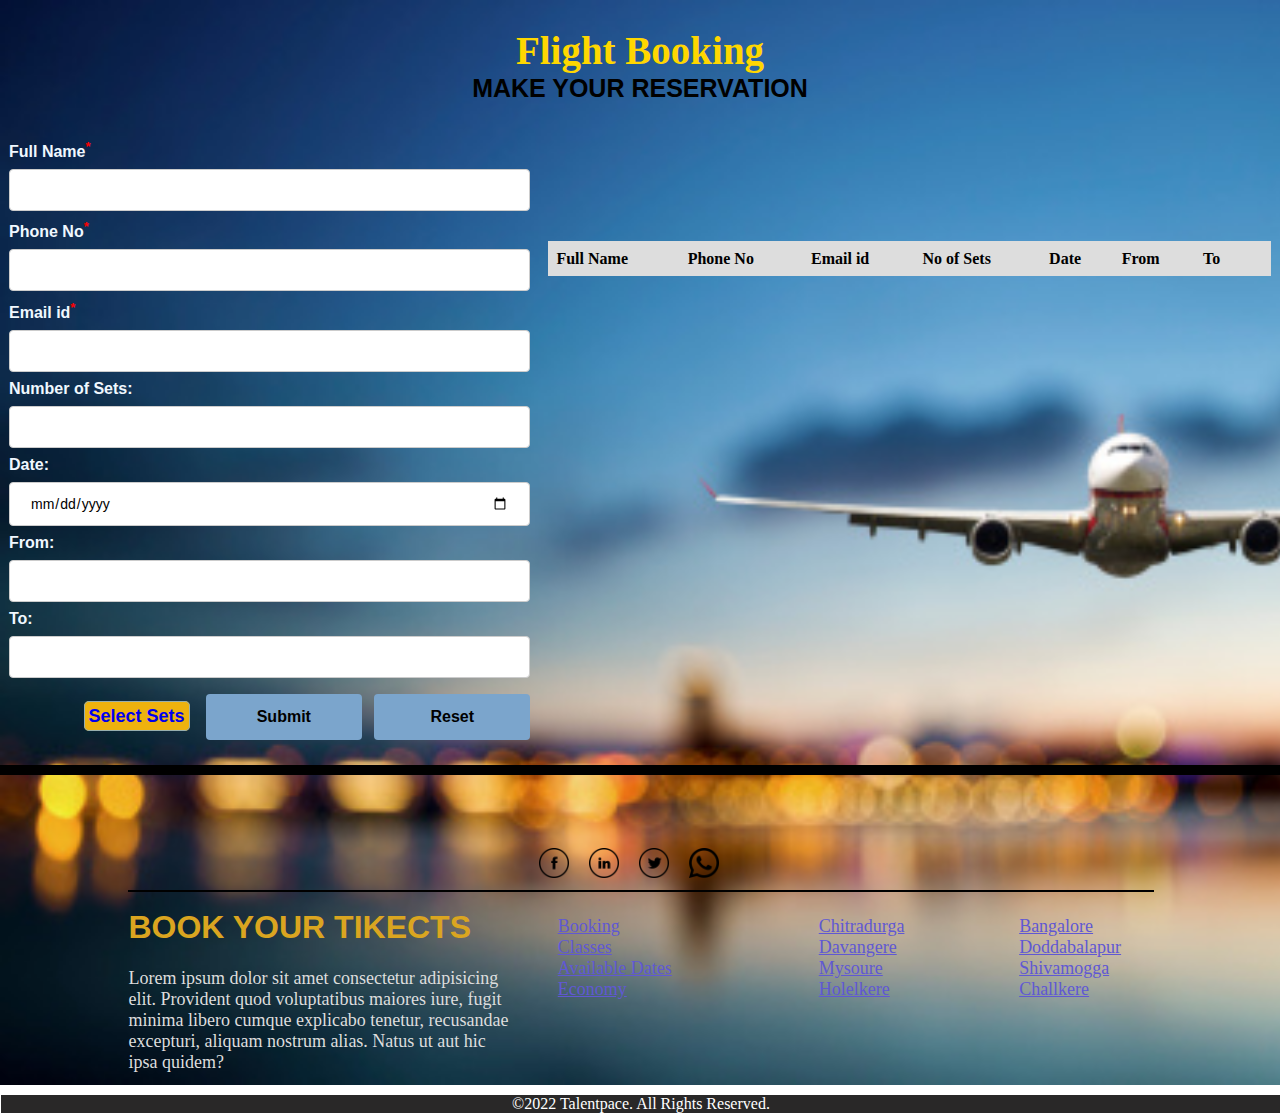
<file: Flight/index.html>
<!DOCTYPE html>
<html lang="en">
<head>
    <meta charset="UTF-8">
    <meta http-equiv="X-UA-Compatible" content="IE=edge">
    <title>HC Airline Ticket Reservation System</title>
    <link href="./index.css" rel="stylesheet">
  </head>
<body>
  <div class="heading">
    <h1>Flight Booking</h1>
    <p>MAKE YOUR RESERVATION</p>
  </div>
  <table>
      <tr>
          <td>
              <form onsubmit="event.preventDefault();onFormSubmit();" autocomplete="off">
                  <div>
                      <label>Full Name<sup style="color: red;">*</sup></label><label class="validation-error hide" id="fullNameValidationError">This field is required.</label>
                      <input type="text" name="fullName" id="fullName" required>
                  </div>
                  <div>
                     <label>Phone No<sup style="color: red;">*</sup></label>
                     <input type="tel" name="number" id="number" maxlength="10"  required>
                  </div>
                  <div>
                     <label>Email id<sup style="color: red;">*</sup></label>
                     <input type="email" name="email" id="email" required>
                  </div>
                  <div>
                      <label>Number of Sets:</label>
                      <input type="number" name="no" id="no" required class="date">
                  </div>
                  <div>
                      <label>Date:</label>
                      <input type="date" name="date" id="date" required>
                  </div>

                  <div>
                      <label>From:</label>
                      <input type="text" name="from" id="from" required>
                  </div>
                  <div>
                      <label>To:</label>
                      <input type="text" name="to" id="to" required>
                  </div>
                  <div  class="form-action-buttons">
                        <a href="./index1.html" target="_parent" class="index1">Select Sets</a>
                        &nbsp;
                      <input type="submit" value="Submit" ondblclick="alert('Your Flight is Succsesfully Booked..')">
                      &nbsp;
                      <input type="submit" value="Reset">
                  </div>
              </form>
          </td>
          <td>
              <table class="list" id="employeeList">
                  <thead>
                      <tr class="list">
                          <th>Full Name</th>
                          <th>Phone No</th>
                          <th>Email id</th>
                          <th>No of Sets</th>
                          <th>Date</th>
                          <th>From</th>
                          <th>To</th>
                          <th class="thead"></th>
                      </tr>
                  </thead>
                  <tbody>

                  </tbody>
              </table>
          </td>
      </tr>
  </table>
  <script src="index.js"></script>
  <hr width="100%" size="10px" color="black">
  <div class="footer">
    <footer>
        <div class="foot-head">
            <li><img src="./facebook.png" alt=""></li>
            <li> <img src="./linkedin.png" alt=""></li>
            <li><img src="./twitter.png" alt=""></li>
            <li><img src="./whatsapp.png" alt=""></li>
        </div>
        <hr color="black" class="hr2">
        <div class="foot-list">
            <ul class="name">
                <h1>
                    BOOK YOUR TIKECTS
                </h1>
                <p>
                    Lorem ipsum dolor sit amet consectetur adipisicing elit. Provident 
                    quod voluptatibus maiores iure, fugit minima libero cumque explicabo
                     tenetur, recusandae excepturi, aliquam nostrum alias. Natus ut aut hic 
                     ipsa quidem?
                </p>
            </ul>
            <ul>
                <li>Booking</li>
                <li>Classes</li>
                <li>Available Dates</li>
                <li>Economy</li>
            </ul>
            <ul>
                <li>Chitradurga</li>
                <li>Davangere</li>
                <li>Mysoure</li>
                <li>Holelkere</li>
            </ul>
            <ul>
                <li>Bangalore</li>
                <li>Doddabalapur</li>
                <li>Shivamogga</li>
                <li>Challkere</li>
            </ul>
        </div>
    </footer>
    <p class="copyright"> &copy;2022 Talentpace. All Rights Reserved.</p>
  </div>
</body>
</html>
</file>
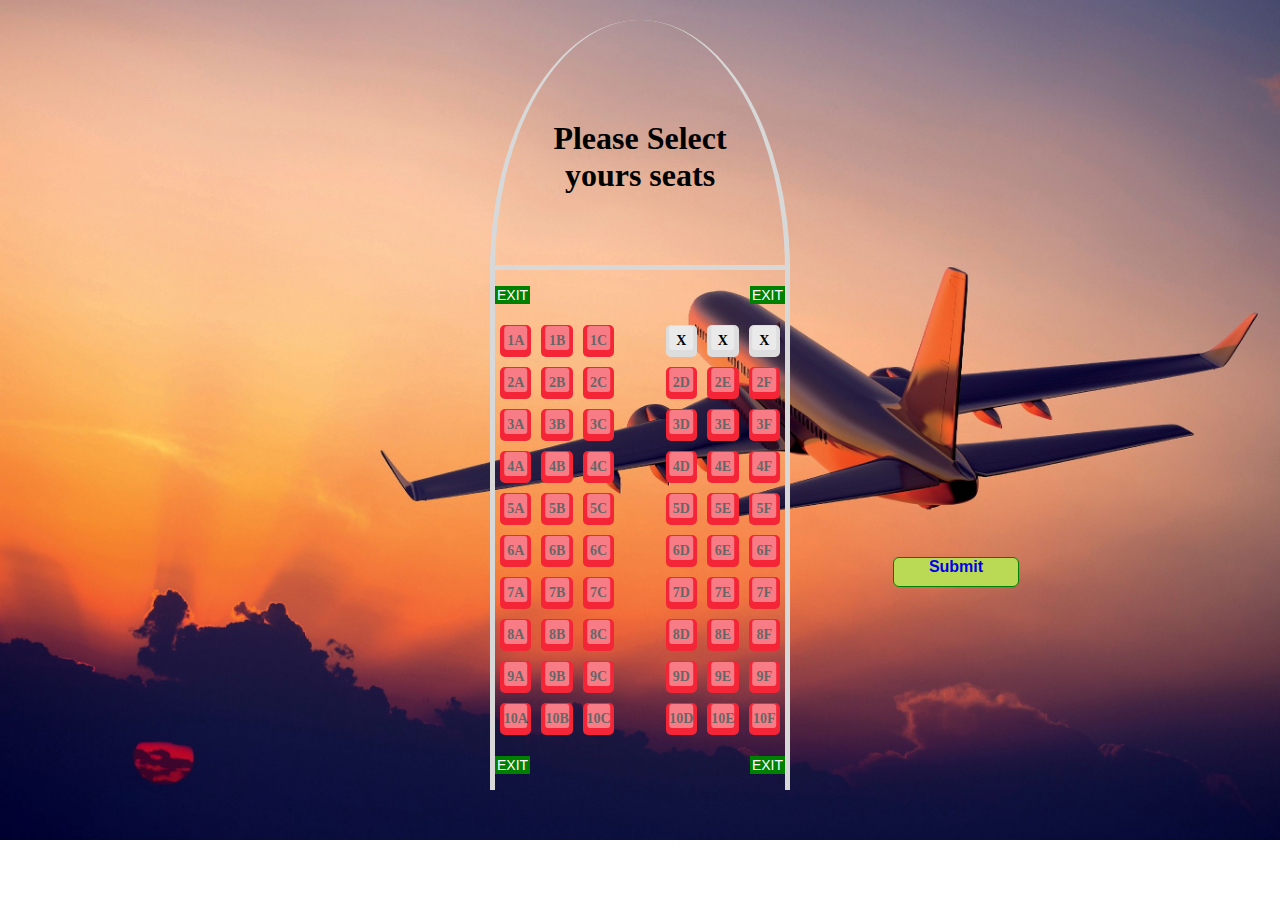
<file: Flight/index1.html>
<!DOCTYPE html>
<html lang="en">
<head>
    <meta charset="UTF-8">
    <meta http-equiv="X-UA-Compatible" content="IE=edge">
    <meta name="viewport" content="width=device-width, initial-scale=1.0">
    <title>BookSets</title>
    <link rel="stylesheet" href="./index1.css">
</head>
<body>
    <div class="plane">
        <div class="cockpit">
          <h1>Please Select yours seats</h1>
        </div>
        <div class="exit exit--front fuselage">

        </div>
        <ol class="cabin fuselage">
          <li class="row row--1">
            <ol class="seats" type="A">
              <li class="seat">
                <input type="checkbox" id="1A" />
                <label for="1A">1A</label>
              </li>
              <li class="seat">
                <input type="checkbox" id="1B" />
                <label for="1B">1B</label>
              </li>
              <li class="seat">
                <input type="checkbox" id="1C" />
                <label for="1C">1C</label>
              </li>
              <!-- Disabled Sets Here Code -->
              <li class="seat">
                <input type="checkbox" disabled id="1D" />
                <label for="1D">Occupied</label>
              </li>
              <li class="seat">
                <input type="checkbox" disabled id="1E" />
                <label for="1E">1E</label>
              </li>
              <li class="seat">
                <input type="checkbox" disabled id="1F" />
                <label for="1F">1F</label>
              </li>
            </ol>
          </li>
          <li class="row row--2">
            <ol class="seats" type="A">
              <li class="seat">
                <input type="checkbox" id="2A" />
                <label for="2A">2A</label>
              </li>
              <li class="seat">
                <input type="checkbox" id="2B" />
                <label for="2B">2B</label>
              </li>
              <li class="seat">
                <input type="checkbox" id="2C" />
                <label for="2C">2C</label>
              </li>
              <li class="seat">
                <input type="checkbox" id="2D" />
                <label for="2D">2D</label>
              </li>
              <li class="seat">
                <input type="checkbox" id="2E" />
                <label for="2E">2E</label>
              </li>
              <li class="seat">
                <input type="checkbox" id="2F" />
                <label for="2F">2F</label>
              </li>
            </ol>
          </li>
          <li class="row row--3">
            <ol class="seats" type="A">
              <li class="seat">
                <input type="checkbox" id="3A" />
                <label for="3A">3A</label>
              </li>
              <li class="seat">
                <input type="checkbox" id="3B" />
                <label for="3B">3B</label>
              </li>
              <li class="seat">
                <input type="checkbox" id="3C" />
                <label for="3C">3C</label>
              </li>
              <li class="seat">
                <input type="checkbox" id="3D" />
                <label for="3D">3D</label>
              </li>
              <li class="seat">
                <input type="checkbox" id="3E" />
                <label for="3E">3E</label>
              </li>
              <li class="seat">
                <input type="checkbox" id="3F" />
                <label for="3F">3F</label>
              </li>
            </ol>
          </li>
          <li class="row row--4">
            <ol class="seats" type="A">
              <li class="seat">
                <input type="checkbox" id="4A" />
                <label for="4A">4A</label>
              </li>
              <li class="seat">
                <input type="checkbox" id="4B" />
                <label for="4B">4B</label>
              </li>
              <li class="seat">
                <input type="checkbox" id="4C" />
                <label for="4C">4C</label>
              </li>
              <li class="seat">
                <input type="checkbox" id="4D" />
                <label for="4D">4D</label>
              </li>
              <li class="seat">
                <input type="checkbox" id="4E" />
                <label for="4E">4E</label>
              </li>
              <li class="seat">
                <input type="checkbox" id="4F" />
                <label for="4F">4F</label>
              </li>
            </ol>
          </li>
          <li class="row row--5">
            <ol class="seats" type="A">
              <li class="seat">
                <input type="checkbox" id="5A" />
                <label for="5A">5A</label>
              </li>
              <li class="seat">
                <input type="checkbox" id="5B" />
                <label for="5B">5B</label>
              </li>
              <li class="seat">
                <input type="checkbox" id="5C"/>
                <label for="5C">5C</label>
              </li>
              <li class="seat">
                <input type="checkbox" id="5D" />
                <label for="5D">5D</label>
              </li>
              <li class="seat">
                <input type="checkbox" id="5E" />
                <label for="5E">5E</label>
              </li>
              <li class="seat">
                <input type="checkbox" id="5F" />
                <label for="5F">5F</label>
              </li>
            </ol>
          </li>
          <li class="row row--6">
            <ol class="seats" type="A">
              <li class="seat">
                <input type="checkbox" id="6A" />
                <label for="6A">6A</label>
              </li>
              <li class="seat">
                <input type="checkbox" id="6B" />
                <label for="6B">6B</label>
              </li>
              <li class="seat">
                <input type="checkbox" id="6C" />
                <label for="6C">6C</label>
              </li>
              <li class="seat">
                <input type="checkbox" id="6D" />
                <label for="6D">6D</label>
              </li>
              <li class="seat">
                <input type="checkbox" id="6E" />
                <label for="6E">6E</label>
              </li>
              <li class="seat">
                <input type="checkbox" id="6F" />
                <label for="6F">6F</label>
              </li>
            </ol>
          </li>
          <li class="row row--7">
            <ol class="seats" type="A">
              <li class="seat">
                <input type="checkbox" id="7A" />
                <label for="7A">7A</label>
              </li>
              <li class="seat">
                <input type="checkbox" id="7B" />
                <label for="7B">7B</label>
              </li>
              <li class="seat">
                <input type="checkbox" id="7C" />
                <label for="7C">7C</label>
              </li>
              <li class="seat">
                <input type="checkbox" id="7D" />
                <label for="7D">7D</label>
              </li>
              <li class="seat">
                <input type="checkbox" id="7E" />
                <label for="7E">7E</label>
              </li>
              <li class="seat">
                <input type="checkbox" id="7F" />
                <label for="7F">7F</label>
              </li>
            </ol>
          </li>
          <li class="row row--8">
            <ol class="seats" type="A">
              <li class="seat">
                <input type="checkbox" id="8A" />
                <label for="8A">8A</label>
              </li>
              <li class="seat">
                <input type="checkbox" id="8B" />
                <label for="8B">8B</label>
              </li>
              <li class="seat">
                <input type="checkbox" id="8C" />
                <label for="8C">8C</label>
              </li>
              <li class="seat">
                <input type="checkbox" id="8D" />
                <label for="8D">8D</label>
              </li>
              <li class="seat">
                <input type="checkbox" id="8E" />
                <label for="8E">8E</label>
              </li>
              <li class="seat">
                <input type="checkbox" id="8F" />
                <label for="8F">8F</label>
              </li>
            </ol>
          </li>
          <li class="row row--9">
            <ol class="seats" type="A">
              <li class="seat">
                <input type="checkbox" id="9A" />
                <label for="9A">9A</label>
              </li>
              <li class="seat">
                <input type="checkbox" id="9B" />
                <label for="9B">9B</label>
              </li>
              <li class="seat">
                <input type="checkbox" id="9C" />
                <label for="9C">9C</label>
              </li>
              <li class="seat">
                <input type="checkbox" id="9D" />
                <label for="9D">9D</label>
              </li>
              <li class="seat">
                <input type="checkbox" id="9E" />
                <label for="9E">9E</label>
              </li>
              <li class="seat">
                <input type="checkbox" id="9F" />
                <label for="9F">9F</label>
              </li>
            </ol>
          </li>
          <li class="row row--10">
            <ol class="seats" type="A">
              <li class="seat">
                <input type="checkbox" id="10A" />
                <label for="10A">10A</label>
              </li>
              <li class="seat">
                <input type="checkbox" id="10B" />
                <label for="10B">10B</label>
              </li>
              <li class="seat">
                <input type="checkbox" id="10C" />
                <label for="10C">10C</label>
              </li>
              <li class="seat">
                <input type="checkbox" id="10D" />
                <label for="10D">10D</label>
              </li>
              <li class="seat">
                <input type="checkbox" id="10E" />
                <label for="10E">10E</label>
              </li>
              <li class="seat">
                <input type="checkbox" id="10F" />
                <label for="10F">10F</label>
              </li>
            </ol>
          </li>
        </ol>
        <div class="exit exit--back fuselage">
        </div>
    </div>
    <div class="but">
      <a href="./index.html">Submit</a>
    </div>
</body>
</html>
</file>
<file: Flight/index.css>
body{
  background-image: url(./bg.jpg);
  background-repeat: no-repeat;
  background-size: cover;
  margin: 0%;
}

body > table{
  width: 100%;
}

table{
  border-collapse: collapse;
}
table.list{
  width:100%;
}
.heading{
    border: 2px solid transparent;
    background-color: transparent;
    text-align: center;
}
.heading h1{
  font-size: 39px;
  font-weight: bold;
  color: gold;
  font-family: Georgia, 'Times New Roman', Times, serif;
}
.heading p{
  margin-top: -2%;
  font-size: 25px;
  font-weight: bold;
  font-family: 'Segoe UI', Tahoma, Geneva, Verdana, sans-serif;
}


td, th {
  border: 1px solid transparent;
  text-align: left;
  padding: 8px;
}
tr:nth-child(even),table.list thead>tr {
  background-color: #dddddd;
}

input[type=text], input[type=number] ,input[type=date],input[type=email],input[type=tel]{
  width: 100%;
  padding: 12px 20px;
  margin: 8px 0;
  display: inline-block;
  border: 1px solid #ccc;
  border-radius: 4px;
  box-sizing: border-box;
  font-size: 14px;
  font-family: 'Franklin Gothic Medium', 'Arial Narrow', Arial, sans-serif;
  
}
label{
  font-size: 16px;
  font-weight: bold;
  color: aliceblue;
  font-family: 'Lucida Sans', 'Lucida Sans Regular', 'Lucida Grande', 'Lucida Sans Unicode', Geneva, Verdana, sans-serif;
}

input[type=submit]{
  width: 30%;
  background-color: rgb(123, 165, 204);
  color: #000;
  padding: 14px 20px;
  margin: 8px 0;
  border: none;
  border-radius: 4px;
  cursor: pointer;
  font-size: 16px;
  font-weight: bold;
  font-family: 'Lucida Sans', 'Lucida Sans Regular', 'Lucida Grande', 'Lucida Sans Unicode', Geneva, Verdana, sans-serif;
}

form div.form-action-buttons{
  text-align: right;
}
.index1{
  border: 1px solid rgb(152, 175, 174);
  width: 30%;
  height: 21px;

}

a{
  cursor: pointer;
  color: #0000ee;
  margin-right: 4px;
  border: 1px solid red;
  width: 90px;
  height: 23px;
  font-family: 'Segoe UI', Tahoma, Geneva, Verdana, sans-serif;
  padding: 4px;
  font-size: 18px;
  font-weight: bold;
  border-radius: 5px;
  background-color: rgb(238, 178, 14);
  text-decoration: none;

}

label.validation-error{
  color:   red;
  margin-left: 5px;
}

.hide{
  display:none;
}
.list{
  margin-top: -28%;
}
input[type=reset]{
  width: 30%;
  background-color: rgb(180, 180, 180);
  color: #000;
  padding: 14px 20px;
  border: none;
  border-radius: 4px;
  cursor: pointer;
}
.footer{
    border: 1px solid transparent;
    width: 100%;
    height: 300px;
    margin: 0%;

}
.foot-head{
  display: flex;
  margin-top: 5%;
  margin-left: 42%;
}
.foot-head li{
  list-style: none;
  margin-right: 20px;
}
.footer .foot-head img{
    width: 30px;
    height: 30px;
    list-style: none;
}
.hr2{
  width: 80%;
  size: 2px;
}
.foot-list{
  display: flex;
  justify-content: space-evenly;
}
.foot-list li{
  list-style: none;
  margin-left: -72%;
  color: rgb(96, 88, 211);
  font-size: 18px;
  text-decoration: underline;
  cursor: pointer;
}
.name{
  border: 1px solid transparent;
  width: 30%;
  height: fit-content;
  margin-top: -1%;
}
.name h1{
  color: goldenrod;
  font-family: 'Lucida Sans', 'Lucida Sans Regular', 'Lucida Grande', 'Lucida Sans Unicode', Geneva, Verdana, sans-serif;
}
.name p{
  color: #dddddd;
  font-size: 18px;
}
.copyright{
  color: white;
  margin-top: -1%;
  background-color: #292828;
  text-align: center;
}
</file>
<file: Flight/index1.css>
*,*:before,*:after {
    box-sizing: border-box;
  }
  body{
    background-image: url(./bg3.jpg);
    background-repeat: no-repeat;
    background-size: cover;
  }
  html {
    font-size: 16px;
  }
  
  .plane {
    margin: 20px auto;
    max-width: 300px;
  }
  
  .cockpit {
    height: 250px; 
    position: relative;
    overflow: hidden;
    text-align: center;
    border-bottom: 5px solid #d8d8d8;
  }
  .cockpit:before {
    content: "";
    display: block;
    position: absolute;
    top: 0;
    left: 0;
    height: 500px;
    width: 100%;
    border-radius: 50%;
    border-right: 5px solid #d8d8d8;
    border-left: 5px solid #d8d8d8;
  }
  .cockpit h1 {
    width: 60%;
    margin: 100px auto 35px auto;
  }
  
.exit {
    position: relative;
    height: 50px;
  }
.exit:before,.exit:after {
      content: "EXIT";
      font-size: 14px;
      line-height: 18px;
      padding: 0px 2px;
      font-family: "Arial Narrow", Arial, sans-serif;
      display: block;
      position: absolute;
      background: green;
      color: white;
      top: 50%;
      transform: translate(0, -50%);
    }
.exit:before {
      left: 0;
    }
.exit:after {
      right: 0;
    }
  


.fuselage {
    border-right: 5px solid #d8d8d8;
    border-left: 5px solid #d8d8d8;
  }
  
ol {
    list-style :none;
    padding: 0;
    margin: 0;
  }
  
.row {
    
  }
  

/* Sets Color here Code */
.seats {
    display: flex;
    flex-direction: row;
    flex-wrap: nowrap;
    justify-content: flex-start;  
  }
  
.seat {
    display: flex;
    flex: 0 0 14.28571428571429%;
    padding: 5px;
    position: relative;  
  }
  .seat:nth-child(3) {
    margin-right: 14.28571428571429%;
  }
  .seat input[type=checkbox] {
    position: absolute;
    opacity: 0;
  }
  .seat input[type=checkbox]:checked
    +label {
      background: #bada55;      
      -webkit-animation-name: rubberBand;
        animation-name: rubberBand;
      animation-duration: 300ms;
      animation-fill-mode: both;
    }  

/* Set Blocked code  */
.seat input[type=checkbox]:disabled
    +label {
      background: #dddddd;
      text-indent: -9999px;
      overflow: hidden;
    }
.seat input[type=checkbox]:disabled 
    +label:after {
    content: "X";
    text-indent: 0;
    position: absolute;
    top: 4px;
    left: 50%;
    transform: translate(-50%, 0%);
  }
.seat input[type=checkbox]:disabled 
    +label:hover 
{
    box-shadow: none;
    cursor: not-allowed;
  }





  .seat label {    
    display: block;
    position: relative;    
    width: 100%;    
    text-align: center;
    font-size: 14px;
    font-weight: bold;
    line-height: 1.5rem;
    padding: 4px 0;
    background: #F42536;
    border-radius: 5px;
    animation-duration: 300ms;
    animation-fill-mode: both;
  }
  .seat label:before {
    content: "";
    position: absolute;
    width: 75%;
    height: 75%;
    top: 1px;
    left: 50%;
    transform: translate(-50%, 0%);
    background: rgba(255,255,255,.4);
    border-radius: 3px;
  }
  .seat label:hover {
    cursor: pointer;
    box-shadow: 0 0 0px 2px #5C6AFF;
  }
  













  @-webkit-keyframes rubberBand {
    0% {
      -webkit-transform: scale3d(1, 1, 1);
              transform: scale3d(1, 1, 1);
    }
  
    30% {
      -webkit-transform: scale3d(1.25, 0.75, 1);
              transform: scale3d(1.25, 0.75, 1);
    }
  
    40% {
      -webkit-transform: scale3d(0.75, 1.25, 1);
              transform: scale3d(0.75, 1.25, 1);
    }
  
    50% {
      -webkit-transform: scale3d(1.15, 0.85, 1);
              transform: scale3d(1.15, 0.85, 1);
    }
  
    65% {
      -webkit-transform: scale3d(.95, 1.05, 1);
              transform: scale3d(.95, 1.05, 1);
    }
  
    75% {
      -webkit-transform: scale3d(1.05, .95, 1);
              transform: scale3d(1.05, .95, 1);
    }
  
    100% {
      -webkit-transform: scale3d(1, 1, 1);
              transform: scale3d(1, 1, 1);
    }
  }
  
  @keyframes rubberBand {
    0% {
      -webkit-transform: scale3d(1, 1, 1);
              transform: scale3d(1, 1, 1);
    }
  
    30% {
      -webkit-transform: scale3d(1.25, 0.75, 1);
              transform: scale3d(1.25, 0.75, 1);
    }
  
    40% {
      -webkit-transform: scale3d(0.75, 1.25, 1);
              transform: scale3d(0.75, 1.25, 1);
    }
  
    50% {
      -webkit-transform: scale3d(1.15, 0.85, 1);
              transform: scale3d(1.15, 0.85, 1);
    }
  
    65% {
      -webkit-transform: scale3d(.95, 1.05, 1);
              transform: scale3d(.95, 1.05, 1);
    }
  
    75% {
      -webkit-transform: scale3d(1.05, .95, 1);
              transform: scale3d(1.05, .95, 1);
    }
  
    100% {
      -webkit-transform: scale3d(1, 1, 1);
              transform: scale3d(1, 1, 1);
    }
  }
  
  .rubberBand {
    -webkit-animation-name: rubberBand;
            animation-name: rubberBand;
  }




 .but{
  height: 30px;
  width: 10%;
  text-align: center;
  border-radius: 6px;
  border: 1px solid green;
  background-color: #bada55;
  text-decoration: none;
  margin: -20% 0% 20% 70%;
 } 
 .but a{
  text-decoration: none;
  font-size: 16px;
  font-weight: bold;
  font-family: 'Lucida Sans', 'Lucida Sans Regular', 'Lucida Grande', 'Lucida Sans Unicode', Geneva, Verdana, sans-serif;
  text-align: center;
  padding-top: 2%;
 }
</file>
